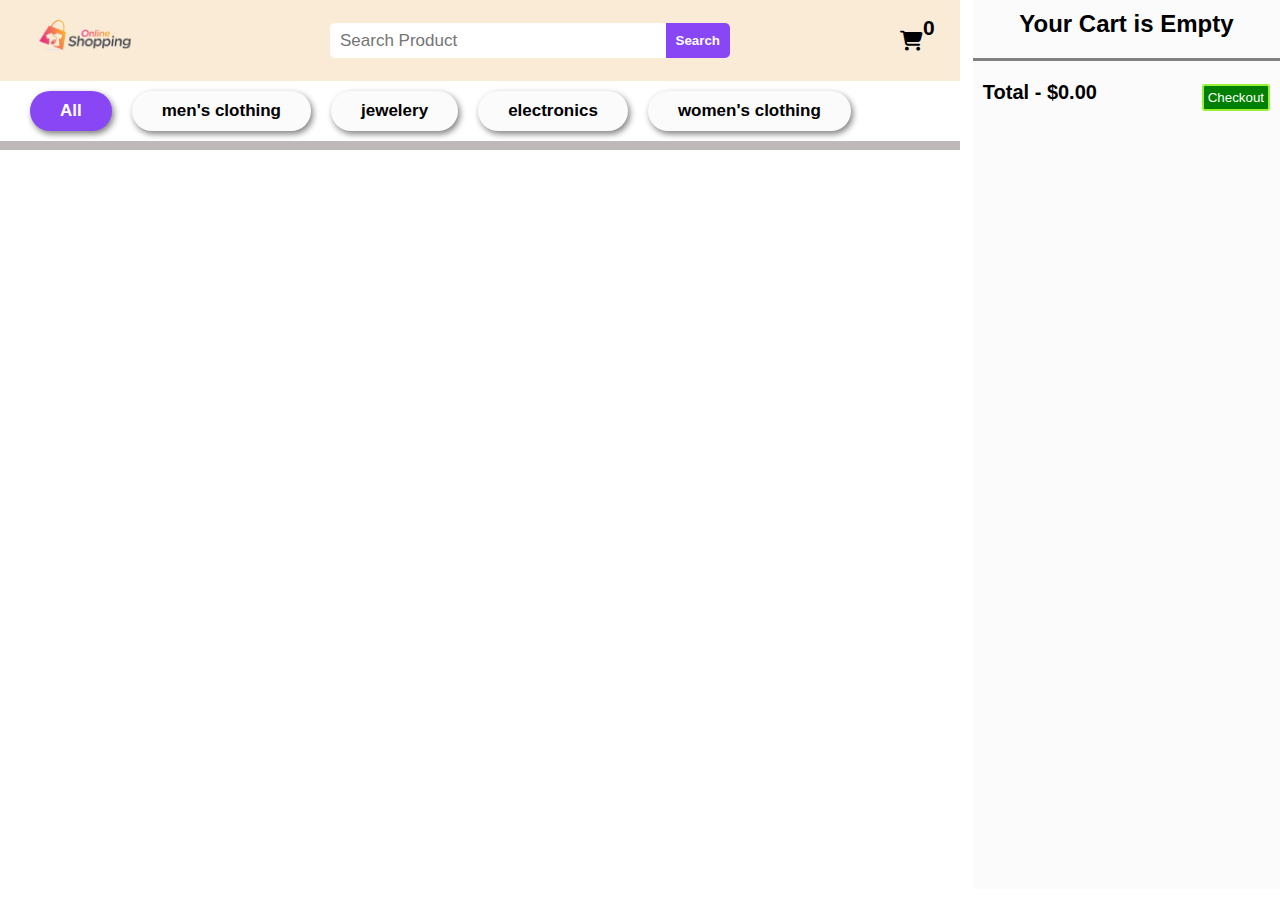
<file: index.html>
<!DOCTYPE html>
<html lang="en">

<head>
    <meta charset="UTF-8">
    <meta name="viewport" content="width=device-width, initial-scale=1.0">
    <title>Add To Cart</title>
    <link rel="stylesheet" href="style.css">

    <!--font awesome cdn-->
    <link rel="stylesheet" type="text/css"
        href="https://cdnjs.cloudflare.com/ajax/libs/font-awesome/6.3.0/css/all.min.css">

</head>

<body>
    <main>
        <div class="shopingContainer">
            <header> 
                <nav id="navbar">
                    <div>
                        <img src="logo-removebg-preview.png" alt="" class="logo">
                    </div>

                     <div class="searchBox">
                        <input type="text" placeholder="Search Product" id="searchBar">
                        <button id="searchBtn">Search</button>
                     </div>
                    <div class="cartCounterBox">
                       
                        <i class="fa-solid fa-cart-shopping" id="cartIcon">
                        </i>
                      
                        <p class="itemCounter" id="itemCounter"></p>
                    </div>
                </nav>
            </header> 

             <div class="buttons">
               <button class="btn-value" onclick="filterProduct('All')">All</button>
               <button class="btn-value"onclick="filterProduct('mensclothing')">men's clothing</button>
               <button class="btn-value"onclick="filterProduct('jewelery')">jewelery</button>
               <button class="btn-value"onclick="filterProduct('electronics')">electronics</button>
               <button class="btn-value"onclick="filterProduct('womensclothing')">women's clothing</button>
                
             </div>
            
            <div class="proudct-container" id="productContainer">

            </div>

        </div>
        <div class="sidebar">
            <div>
                <h2 id="cartmsg">Your Cart is Empty</h2>
            </div>
            <div class="priceDiv">
                <p class="totalPrice" id="totalCartPrice"></p>
                <button id="checkoutBtn" type="submit">Checkout</button>
            </div>
            <div class="CartListContainer" id="cartListContainer"></div>

        </div>
    </main>
    <script src="script.js"></script>
</body>

</html>
</file>
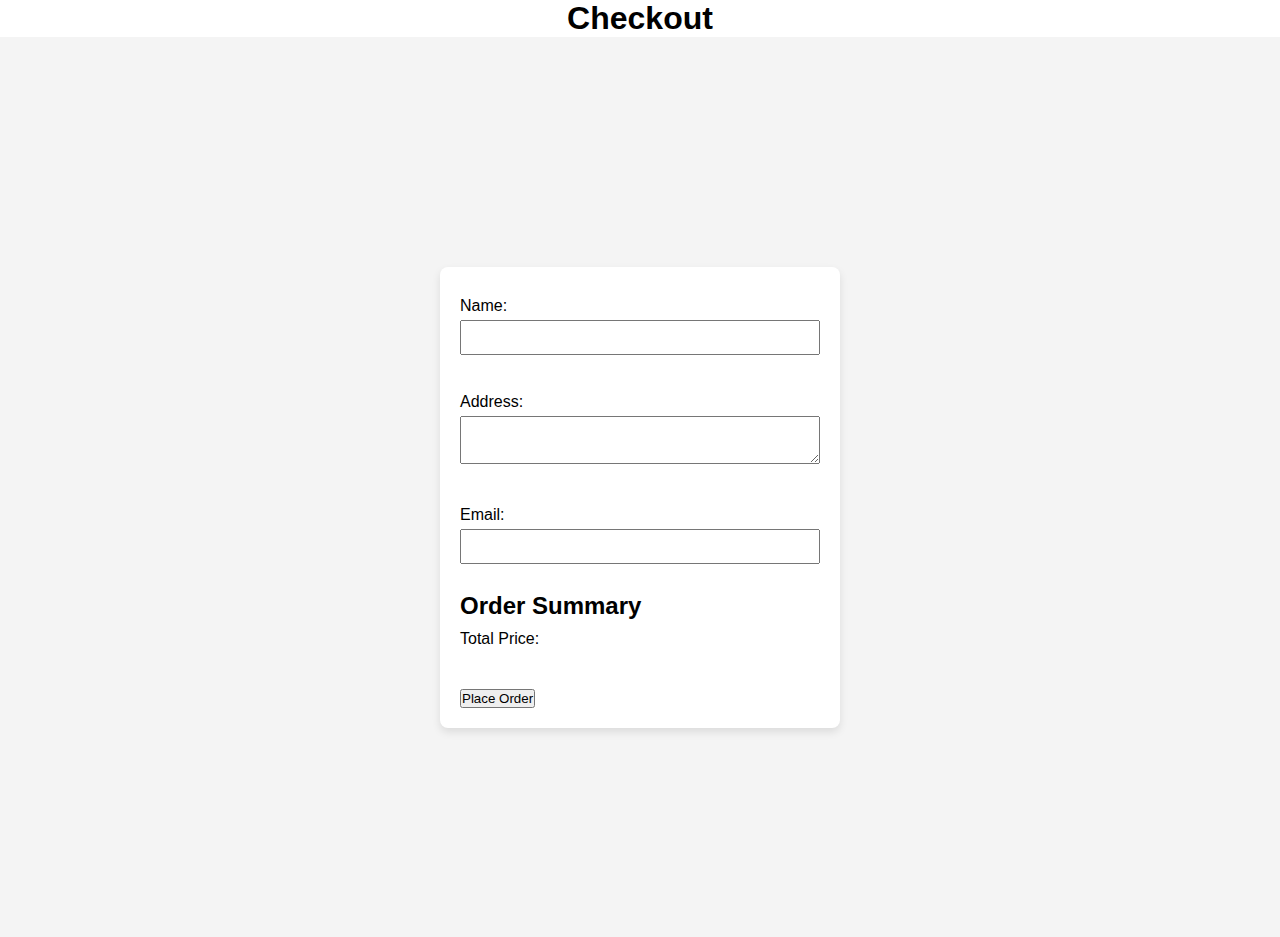
<file: checkout.html>
<!DOCTYPE html>
<html>
<head>
    <title>Checkout</title>
    <link rel="stylesheet" href="style.css">
    
</head>
<body>
    <h1>Checkout</h1>
    <div class="container">
        <form id="checkoutForm" class="card">
            <label for="name">Name:</label>
            <input type="text" id="name" name="name" required><br><br>
            <label for="address">Address:</label>
            <textarea id="address" name="address" required></textarea><br><br>
            <label for="email">Email:</label>
            <input type="email" id="email" name="email" required><br><br>
            <!-- Add more fields as needed -->
    
            <!-- Display order summary -->
            <h2>Order Summary</h2>
            <ul id="orderSummary"></ul>
            
            <label for="totalPrice">Total Price:</label>
            <span id="checkoutPrice"></span>
            <br><br>
    
            <button type="submit">Place Order</button>
        </form>
    </div>
   

    <script src="script.js" defer></script>
</body>

</html>
</file>
<file: style.css>
*{
    padding: 0;
    margin: 0;
    box-sizing: border-box;
}

body{
    font-family: sans-serif;
}
main{
    display: flex;
}
.logo{
    width: 150px;
}
.shopingContainer{
    width: 75vw;
    
    position: relative;
}
#navbar{
    display: flex;
    justify-content: space-between;
    align-items: center;
    background-color: antiquewhite;
    height: 9vh;
    padding: 0px 10px;
    position: fixed;
    width: 75vw;
    overflow: hidden;
}
.sidebar{
    width: 24vw;
    background-color: #fbfbfc;
    position: fixed;
    right: 0;
    top: 0;
    overflow: hidden;
}
.priceDiv{
    display: flex;
     align-items: center;
     justify-content: space-between;
     padding: 10px;
}
.priceDiv button{
    padding: 4px;
    border-radius: 3px;
    background-color: green;
    color: white;
    border: 2px solid rgb(151, 241, 55);
    cursor: pointer;

}
.cartCounterBox{
    display: flex;
    align-items: center;
    width: 50px;
}
i{
    font-size: 20px;
}
.itemCounter{
    font-size: 21px;
    font-weight: bold;
    margin-top: -25px;
    
}
.searchBox{
    display: flex;
   width: 400px;
   height: 35px;

}
#searchBar{
    width: 100%;
    height: 100%;
    border-top-left-radius: 5px;
    border-bottom-left-radius: 5px;
    border: none;
    outline: none;
    padding: 0px 10px;
    font-size: 17px;
    
}
#searchBtn{
    background-color: rgb(137, 70, 244);
    color: #fff;
    font-weight: bold;
    padding: 0px 10px;
    border-top-right-radius: 5px;
    border-bottom-right-radius: 5px;
    border: none;
    outline: none;
    cursor: pointer;
}
/*--------------------------------------------------------------*/
.buttons{
    margin-top: 9vh;
    padding: 10px;
    display: flex;
    align-items: center;
    flex-wrap: wrap;
    background-color: #ffffff;
    
}
.buttons button.active{
    background-color: rgb(137, 70, 244);
    color: #fff;
}
.buttons button{
    padding: 10px 30px;
    margin-left: 20px;
    border-radius: 25px;
    background-color: #fbfbfc;
    font-size: 17px;
    font-weight: bold;
    border: none;
    box-shadow: 2px 3px 6px gray;
    cursor: pointer;
}

#searchBtn:hover{
   background-color: blueviolet;
}

/*product css*/
.proudct-container{
    width: 100%;
    padding-top: 1vh;
    padding-left: 15px;
    padding-right: 15px;
    display: flex;
    gap: 10px;
    flex-wrap: wrap;
    background-color: rgb(189, 185, 185);
}
.productCard.hidden{
    display: none;
}
.productCard{
    width: 350px;
    padding: 30px 30px;
    text-align: center;
    border-radius: 5px;
    box-shadow: rgba(0, 0, 0, 0.24) 0px 3px 8px;
    background-color: #fff;
    margin-bottom: 10px;
    flex-grow: 1;
}
.proimg{
    width: 200px;
    height: 200px;
    margin-bottom: 8px;
}
.proTitle{
    font-size: 17px;
    font-weight: bold;
    margin-bottom: 8px; 
    white-space:nowrap;
    overflow: hidden;         
    text-overflow: ellipsis;
}
.proPrice{
    font-size: 16px;
    font-weight: bold;
    margin-bottom: 8px;
}
.cartBtn{
    width: 80%;
    height: 40px;
    font-size: 17px;
    font-weight: bold;
    background-color: rgb(121, 105, 247);
    color: #fff;
    border: none;
    border-radius: 3px;
    cursor: pointer;
}
/*------------------------------------------------------*/
/*cart section css*/
#cartmsg{
    margin:10px 0px;
    text-align: center;
    padding-bottom: 20px;
    border-bottom: 3px solid gray;
}
.CartListContainer{
    padding: 20px 20px;
    height: 85vh;
    overflow: scroll;
    overflow-x: hidden;
}

.totalPrice{
    font-size: 20px;
    font-weight: bold;
    margin-bottom: 10px;
}
.cartImg{
    width: 60px;
    height: 60px;
}

.cartItem{
    display: flex;
    align-items: center;
    justify-content: space-between;
    margin-bottom: 30px;
}
::-webkit-scrollbar{
    display: none;
}
.cartProPrice{
    font-weight: bold;
}
.cartItem i{
  cursor: pointer;
  color: red;
}
.cartItem i:hover{
    font-size: 21px;
}


/*************************************/
.container {
    font-family: Arial, sans-serif;
    margin: 0;
    padding: 0;
    display: flex;
    justify-content: center;
    align-items: center;
    height: 100vh;
    background-color: #f4f4f4;
}

.card {
    width: 400px;
    padding: 20px;
    background-color: #fff;
    box-shadow: 0 4px 8px rgba(0, 0, 0, 0.1);
    border-radius: 8px;
}

h1 {
    text-align: center;
}

form {
    margin-top: 20px;
}

label {
    margin-top: 10px;
    display: block;
    margin-bottom: 5px;
}

input,
textarea {
    width: 100%;
    padding: 8px;
    margin-bottom: 10px;
    box-sizing: border-box;
}

.button {
    width: 100%;
    padding: 10px;
    background-color: #007bff;
    color: #fff;
    border: none;
    border-radius: 5px;
    cursor: pointer;
}

button:hover {
    background-color: #0056b3;
}
</file>
